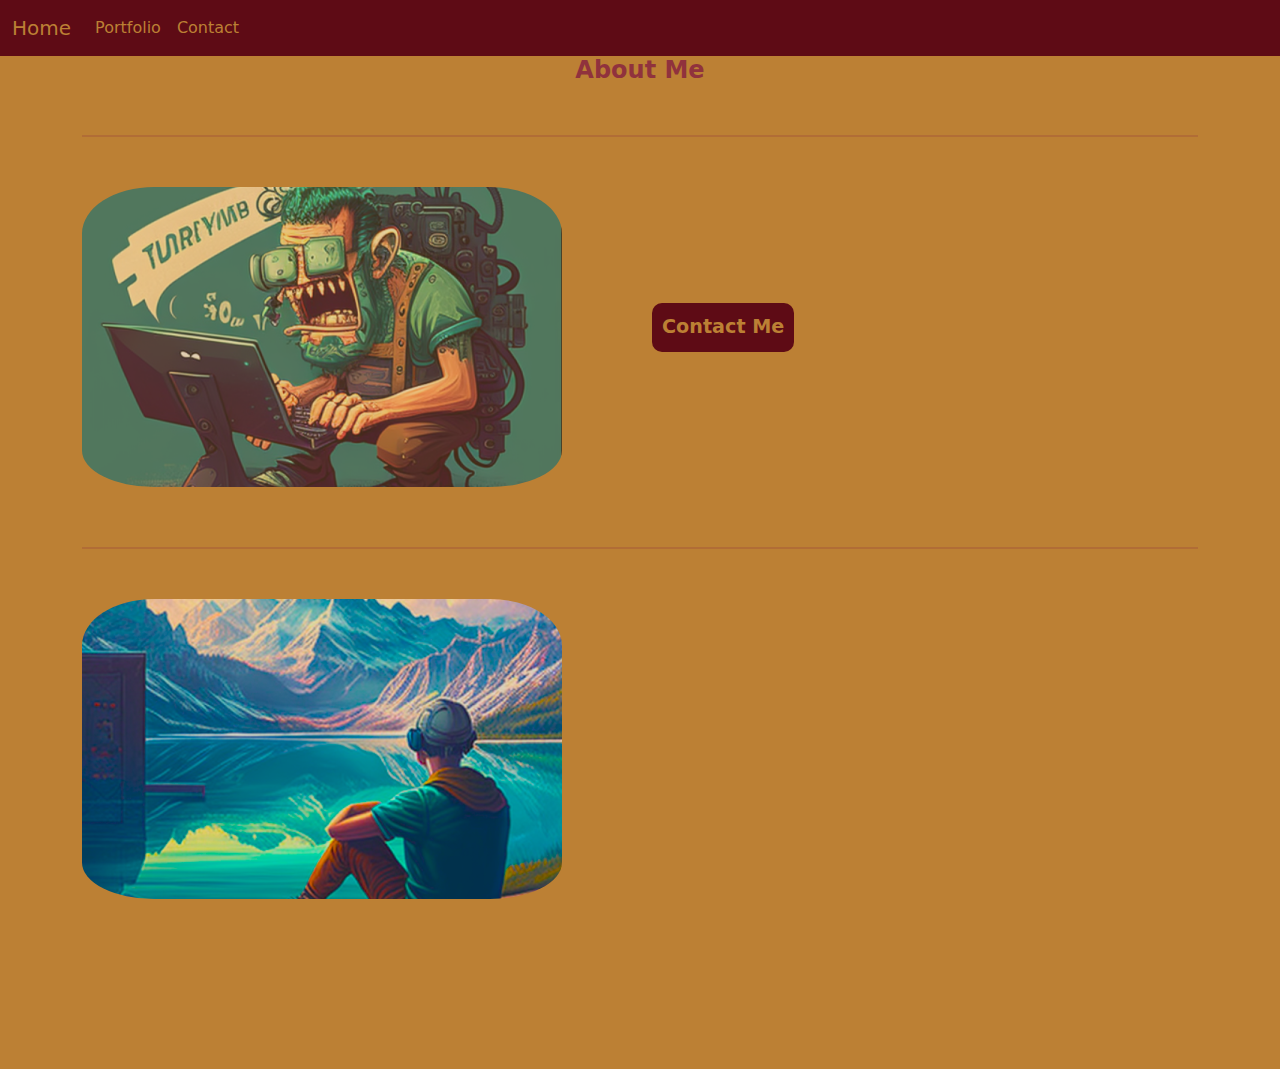
<file: index.html>
<!DOCTYPE html>
<html lang="en">
  <head>
    <link rel="stylesheet" href="https://fonts.googleapis.com/css2?family=Roboto&display=swap" />
    <meta charset="UTF-8" />
    <meta http-equiv="X-UA-Compatible" content="IE=edge" />
    <meta name="viewport" content="width=device-width, initial-scale=1.0" />
    <title>Home</title>
    <link rel="stylesheet" href="css/bootstrap.min.css" />
    <link rel="stylesheet" href="Styles.css" />
  </head>
  <body>
    <header>
      <nav class="navbar navbar-expand-lg navbar-dark bg-custom">
        <div class="container-fluid">
          <a class="navbar-brand" href="#">Home</a>
          <button 
            class="navbar-toggler"
            type="button"
            data-bs-toggle="collapse"
            data-bs-target="#navbarNav"
            aria-controls="navbarNav"
            aria-expanded="false"
            aria-label="Toggle navigation">

            <span class="navbar-toggler-icon"></span>
          </button>
          <div class="collapse navbar-collapse" id="navbarNav">
            <ul class="navbar-nav">
              <li class="nav-item">
                <a class="nav-link" href="Portfolio.html">Portfolio</a>
              </li>
              <li class="nav-item">
                <a class="nav-link" href="Contact.html">Contact</a>
              </li>
            </ul>
          </div>
        </div>
      </nav>
    </header>

    <div class="container">
      <h1>About Me</h1>
      <hr />
      <div class="row">
        <div class="col-md-6">
          <img src="Images/Rectangle4.png" alt="meimage" class="img-fluid" />
        </div>
        <div class="col-md-6">
          <h2></h2>
          <p></p>
          <a href="contact.html" class="btn btn-primary">Contact Me</a>
        </div>
      </div>
      <hr />
      <div class="row">
        <div class="col-md-6">
          <img src="Images/Rectangle6.png" alt="meimage2" class="img-fluid" />
        </div>
        <div class="col-md-6 custom-font">
          <p>
            
          </p>
          <p>
            
          </p>
        </div>
      </div>
    </div>
    <footer>
      <div class="container">
        <p>
          <br><br><br><br />
          <br />
        </p>
      </div>
    </footer>

    <script src="https://code.jquery.com/jquery-3.6.0.slim.min.js"></script>
    <script src="./js/bootstrap.min.js"></script>
  </body>
</html>
</file>
<file: Styles.css>
body {
    background-color: #bc8034;
  }
  
  .custom-font {
    font-family: 'Roboto', sans-serif;
  }
  
  .bg-custom {
    background-color: #5e0b15 !important;
  }
  
  .nav-link, .navbar-brand {
    color: #bc8034;
  }
  
  h1 {
    color: #90323d;
    font-weight: bold;
    font-size: 1.5em;
    text-align: center;
    margin-top: 50px;
  }
  
  hr {
    background-color: #90323d;
    height: 2px;
    border: none;
    margin-top: 50px;
    margin-bottom: 50px;
  }
  
  img {
    border-radius: 15%;
    max-width: 100%;
    padding-bottom: 10px;
  }
  
  p {
    font-size: 1.2em;
    color: #90323d;
    font-weight: bold;
  }
  
  .btn-primary {
    background-color: #5e0b15;
    color: #bc8034;
    font-weight: bold;
    font-size: 1.2em;
    border-radius: 10px;
    border: none;
    padding: 10px;
    margin-top: 50px;
  }
  
  .btn-primary:hover {
    background-color: #bc8034;
    color: #5e0b15;
  }
  
  footer {
    background-color: #bc8034;
    color: #90323d;
    text-align: center;
  }

  .col-md-6 {
    color:#90323d;
  }

  .custom-card {
    background-color: #d9cab3;
  }

  .card-title {
    color: #90323d;
  }

  
  @media screen and (min-width: 768px) {
    h1 {
      margin-top: 0;
      margin-bottom: 50px;
    }
  
    .btn-primary {
      margin-top: 100px;
    }
  }
</file>
